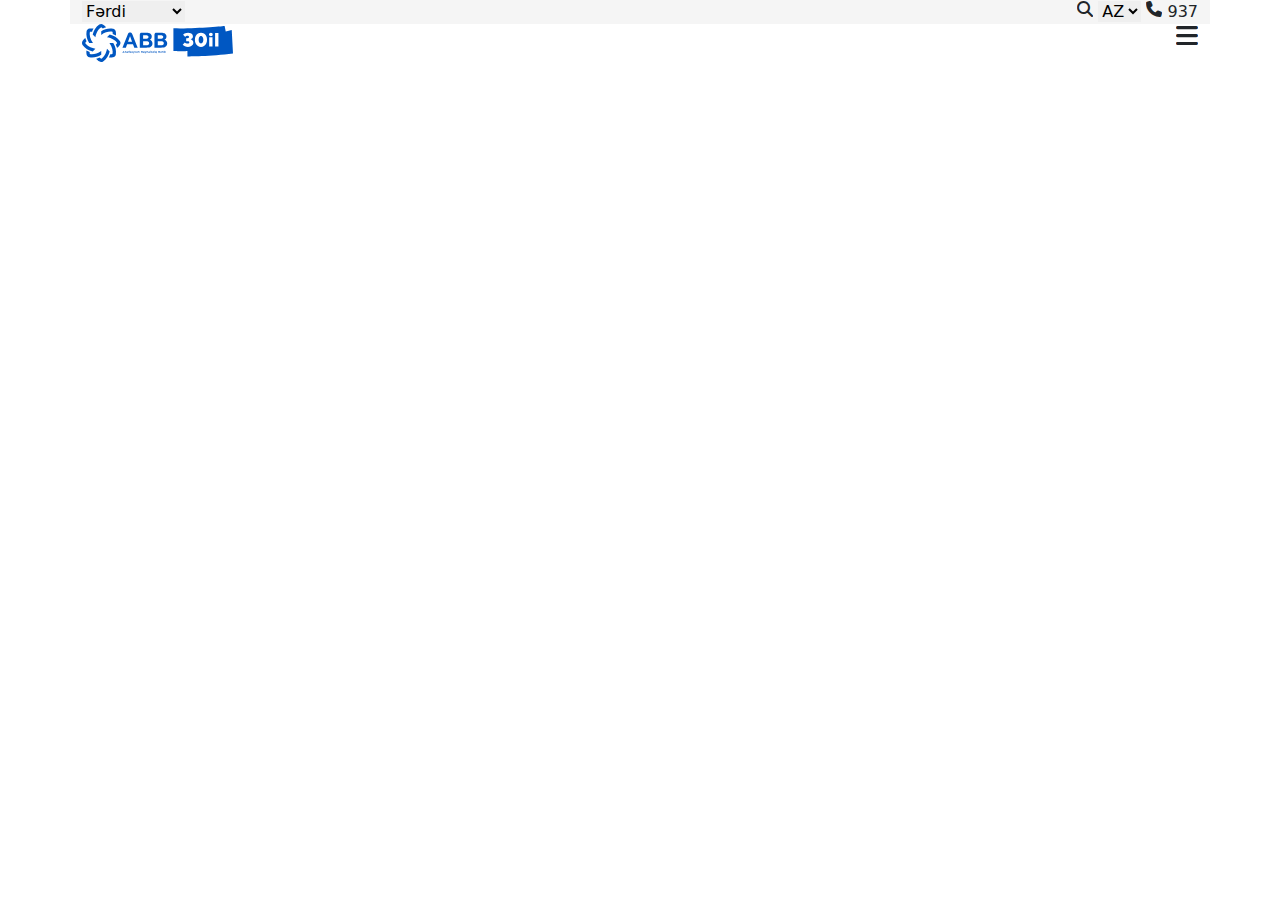
<file: Abb-Header/index.html>
<!DOCTYPE html>
<html lang="en">
<head>
    <meta charset="UTF-8">
    <meta http-equiv="X-UA-Compatible" content="IE=edge">
    <meta name="viewport" content="width=device-width, initial-scale=1.0">
    <link rel="stylesheet" href="https://cdnjs.cloudflare.com/ajax/libs/font-awesome/6.1.1/css/all.min.css">
    <link rel="stylesheet" href="./assets/styles/bootstrap.css">
    <link rel="stylesheet" href="./assets/styles/style.css">
    <title>Document</title>
</head>
<body>
    <header>
<div class="container">
    <div class="row">
        <div class="top d-flex justify-content-between">
 <div class="left">
   <select name="" id="option" style="border:none; outline: none;">
    <option value=""  >Fərdi</option>
    <option value=""  >Korporativ</option>
    <option value=""  >Kob</option>

    </select>
 </div>
<div class="right">  
<i id="search" class="fas fa-search" >   </i>

<select name="" id="option" style="border:none; outline: none;">
    <option value=""  >AZ</option>
    <option value=""  >EN</option>
    <option value=""  >RU</option>
   

</select>
<i class="fa-solid fa-phone"></i>
<span>937</span>
</div>
        </div>
        <div class="bottom d-flex justify-content-between">
            <input id="input" class="d-none col-12 input" type="text" placeholder="Size nece komek ede bilerik?">
          <div class="left">
            <svg width="154" height="38" viewBox="0 0 154 38" fill="none" xmlns="http://www.w3.org/2000/svg">
                <g clip-path="url(#clip0_3640_1483)">
                <path d="M64.1749 21.2137H61.119V17.23H64.0851C65.0738 17.23 65.8827 17.407 66.422 17.6726C66.8714 18.0267 67.141 18.4694 67.141 19.1776C67.141 20.594 66.1523 21.2137 64.1749 21.2137V21.2137ZM61.119 11.2987H63.366C64.4446 11.2987 65.2535 11.3872 65.7928 11.6528C66.2422 11.8299 66.5118 12.2725 66.5118 12.9807C66.5118 13.2463 66.422 13.6004 66.2422 13.866C66.0624 14.2201 65.7928 14.4857 65.4333 14.5742C64.9839 14.7512 64.4446 14.7512 63.7255 14.7512H61.119V11.2987ZM67.7702 15.8136C69.1184 15.1053 69.7476 13.9545 69.7476 12.5381C69.7476 12.0954 69.6577 11.7413 69.5678 11.2987C69.388 10.9446 69.2083 10.502 68.9386 10.2364C68.5791 9.88229 68.3095 9.61671 67.9499 9.35113C67.5005 9.17408 67.0511 8.99702 66.5118 8.9085C65.9726 8.81997 65.3434 8.73145 64.6243 8.73145H59.7708C59.0517 8.73145 58.6023 8.9085 58.2428 9.17408C57.9732 9.52818 57.7934 10.0593 57.7934 10.679V23.7809H64.3547C65.0737 23.7809 65.7928 23.6924 66.422 23.6039C66.9613 23.5154 67.5904 23.4268 68.0398 23.2498C68.7589 22.8957 69.388 22.3645 69.8374 21.7448C70.2869 21.0366 70.4666 20.2399 70.4666 19.4431C70.4666 17.6726 69.5678 16.4332 67.7702 15.8136V15.8136Z" fill="#0057C2"/>
                <path d="M47.9965 12.2728H48.0864L50.0637 17.7614H46.0191L47.9965 12.2728ZM45.1203 20.2402H50.9625L52.3108 23.6927H55.7262L54.7375 21.391C54.7375 21.214 54.6477 21.1254 54.5578 20.9484L50.4233 10.4137C50.2435 10.0596 50.0637 9.70553 49.884 9.43995C49.7042 9.17437 49.4346 8.99732 49.1649 8.82027C48.8953 8.64321 48.4459 8.55469 48.0864 8.55469C47.6369 8.55469 47.2774 8.64321 46.9179 8.82027C46.6483 8.99732 46.3786 9.17437 46.1989 9.43995C46.0191 9.70553 45.8393 10.0596 45.7494 10.4137L41.525 20.9484C41.4352 21.1254 41.4352 21.214 41.3453 21.391L40.4465 23.6927H43.862L45.1203 20.2402Z" fill="#0057C2"/>
                <path d="M78.9155 21.2137H75.7696V17.23H78.8256C79.8143 17.23 80.6232 17.407 81.0726 17.6726C81.6119 18.0267 81.7916 18.4694 81.7916 19.1776C81.7916 20.594 80.8928 21.2137 78.9155 21.2137ZM75.7696 11.2987H78.1065C79.1851 11.2987 79.994 11.3872 80.5333 11.6528C80.9827 11.8299 81.2524 12.2725 81.2524 12.9807C81.2524 13.2463 81.1625 13.6004 80.9827 13.866C80.803 14.2201 80.5333 14.4857 80.1738 14.5742C79.7244 14.7512 79.1851 14.7512 78.4661 14.7512H75.7696V11.2987ZM82.4208 15.8136C83.769 15.1053 84.4881 13.9545 84.4881 12.5381C84.4881 12.0954 84.3982 11.7413 84.2184 11.2987C84.1286 10.9446 83.8589 10.502 83.5893 10.2364C83.3196 9.88229 83.05 9.61671 82.6006 9.35113C82.2411 9.17408 81.7018 8.99702 81.1625 8.9085C80.6232 8.81997 79.994 8.73145 79.275 8.73145H74.4214C73.7922 8.73145 73.253 8.9085 72.9833 9.17408C72.6238 9.52818 72.444 10.0593 72.444 10.679V23.7809H79.0053C79.8143 23.7809 80.5333 23.6924 81.0726 23.6039C81.7018 23.5154 82.2411 23.4268 82.6905 23.2498C83.4994 22.8957 84.0387 22.3645 84.4881 21.7448C84.9375 21.0366 85.2071 20.2399 85.2071 19.4431C85.2071 17.6726 84.3083 16.4332 82.4208 15.8136V15.8136Z" fill="#0057C2"/>
                <path d="M7.1905 18.9996C4.94347 15.5471 3.8649 11.4749 4.58395 7.31412C4.85359 5.8977 6.02204 4.83538 7.46014 4.5698C8.71847 4.39275 9.70716 4.30422 11.5048 4.48127C10.8756 5.54359 10.4262 6.60591 10.0667 7.66823C9.16788 7.5797 8.17919 7.75675 7.90954 7.84528C7.19049 10.5896 8.08931 15.193 10.9655 18.9996H7.1905Z" fill="#0057C2"/>
                <path d="M10.6957 10.5904C11.5945 6.69525 13.7517 2.97714 17.257 0.586924C18.4255 -0.209813 20.0434 -0.209813 21.2118 0.675451C22.2904 1.38366 23.0094 2.00335 24.1779 3.33124C22.9195 3.68535 21.9309 4.12798 20.8523 4.57061C20.2231 3.95093 19.5041 3.41977 19.2344 3.24272C16.7178 4.65914 14.1112 8.5543 13.3922 13.3347L10.6957 10.5904Z" fill="#0057C2"/>
                <path d="M19.2345 7.13751C22.65 5.01288 26.7845 3.86204 31.0089 4.65877C32.447 4.92435 33.5256 5.98667 33.7952 7.40309C33.975 8.73099 34.0649 9.61625 33.975 11.3868C32.8964 10.7671 31.7279 10.413 30.7393 9.97036C30.7393 9.0851 30.5595 8.19983 30.4696 7.84573C27.7732 7.13751 23.0994 8.11131 19.2345 10.9442V7.13751Z" fill="#0057C2"/>
                <path d="M27.6833 10.5898C31.7279 11.5636 35.4131 13.5997 37.8399 17.0523C38.7387 18.2916 38.6488 19.7966 37.8399 20.9474C37.0309 22.0098 36.4916 22.718 35.0535 23.8688C34.7839 22.718 34.2446 21.6556 33.7952 20.6819C34.5143 20.0622 34.9637 19.2654 35.1434 18.9999C33.7053 16.6096 29.7506 13.9538 24.9869 13.3342L27.6833 10.5898Z" fill="#0057C2"/>
                <path d="M31.2786 19C33.4358 22.4525 34.5143 26.5247 33.7953 30.6855C33.5256 32.1019 32.3572 33.1642 30.9191 33.3413C29.6608 33.6069 28.6721 33.6954 26.8745 33.5183C27.5036 32.456 27.953 31.3937 28.3125 30.3314C29.2114 30.3314 30.2 30.1543 30.4697 30.0658C31.1887 27.41 30.2899 22.8066 27.4137 19H31.2786Z" fill="#0057C2"/>
                <path d="M27.6834 27.4103C26.7846 31.3055 24.6274 35.0236 21.1221 37.4138C19.9536 38.2106 18.3358 38.2106 17.1673 37.3253C16.0887 36.6171 15.3697 35.9974 14.2012 34.6695C15.4596 34.3154 16.4483 33.8728 17.5268 33.4301C18.156 34.0498 18.9649 34.581 19.2346 34.6695C21.6614 33.3416 24.2679 29.3579 24.9869 24.666L27.6834 27.4103Z" fill="#0057C2"/>
                <path d="M19.2346 30.8635C15.7292 32.9882 11.5947 34.139 7.37029 33.3423C5.93219 33.0767 4.85362 31.9258 4.58398 30.5979C4.40422 29.2701 4.31434 28.3848 4.40422 26.6143C5.57267 27.2339 6.65124 27.5881 7.63993 28.0307C7.63993 28.9159 7.81969 29.8012 7.90958 30.0668C10.606 30.8635 15.2798 29.8897 19.2346 27.0569V30.8635Z" fill="#0057C2"/>
                <path d="M10.6958 27.4114C6.65119 26.4376 2.96607 24.4015 0.539286 20.949C-0.179762 19.7096 -0.179762 18.1162 0.539286 16.9653C1.34821 15.9915 1.8875 15.2833 3.3256 14.0439C3.59524 15.2833 4.13452 16.3456 4.58393 17.3194C3.86488 17.9391 3.41548 18.7358 3.23572 19.0014C4.67381 21.3916 8.62857 24.0474 13.3923 24.6671L10.6958 27.4114Z" fill="#0057C2"/>
                <path d="M41.1655 28.0298H41.8846L41.525 27.233L41.1655 28.0298ZM40.4465 28.8265L41.3453 26.8789H41.7048L42.6036 28.8265H42.2441L42.0643 28.3839H41.0756L40.8959 28.8265H40.4465Z" fill="#0057C2"/>
                <path d="M42.8732 28.8272V28.6502L43.772 27.6764H42.8732V27.3223H44.2214V27.5878L43.3226 28.5616H44.2214V28.8272H42.8732Z" fill="#0057C2"/>
                <path d="M45.5697 28.2075H44.7608C44.7608 28.2961 44.8506 28.3846 44.9405 28.4731C44.9405 28.5616 45.0304 28.6502 45.2102 28.6502C45.3001 28.6502 45.3899 28.5616 45.4798 28.4731C45.4798 28.4731 45.5697 28.2961 45.5697 28.2075ZM45.1203 27.3223C45.3899 27.3223 45.5697 27.4108 45.6596 27.4993C45.8393 27.6764 45.9292 27.8534 45.9292 28.119C45.9292 28.2961 45.8393 28.5616 45.7495 28.6502C45.5697 28.8272 45.3899 28.9157 45.2102 28.9157C44.9405 28.9157 44.7608 28.8272 44.581 28.6502C44.4911 28.4731 44.4012 28.2961 44.4012 28.119C44.4012 28.06 44.4012 28.0305 44.4012 28.0305H45.5697C45.5697 27.8534 45.4798 27.7649 45.3899 27.6764C45.3001 27.6764 45.2102 27.5878 45.1203 27.5878C44.9405 27.5878 44.8506 27.6764 44.6709 27.7649L44.4911 27.5878C44.6709 27.4108 44.8506 27.3223 45.1203 27.3223V27.3223Z" fill="#0057C2"/>
                <path d="M46.2887 28.8272V27.3223H46.6482V27.6764C46.7381 27.4108 46.9179 27.3223 47.1875 27.3223V27.6764C47.0077 27.6764 46.828 27.7649 46.7381 27.8534C46.6482 27.942 46.6482 28.119 46.6482 28.2961V28.8272H46.2887Z" fill="#0057C2"/>
                <path d="M47.9066 28.473C47.9964 28.5615 48.1762 28.5615 48.2661 28.5615C48.356 28.5615 48.5357 28.5615 48.5357 28.473C48.6256 28.3845 48.7155 28.296 48.7155 28.1189C48.7155 27.9419 48.6256 27.8533 48.5357 27.7648C48.4458 27.6763 48.356 27.5878 48.2661 27.5878C48.1762 27.5878 47.9964 27.6763 47.9066 27.7648C47.8167 27.8533 47.8167 27.9419 47.8167 28.1189C47.8167 28.296 47.8167 28.3845 47.9066 28.473ZM48.356 28.9156C48.1762 28.9156 47.9964 28.8271 47.8167 28.6501V28.8271H47.4572V26.791H47.8167V27.5878C47.9964 27.4107 48.1762 27.3222 48.356 27.3222C48.5357 27.3222 48.7155 27.4107 48.8054 27.4992C48.9851 27.6763 49.075 27.8533 49.075 28.1189C49.075 28.3845 48.9851 28.5615 48.8054 28.6501C48.7155 28.8271 48.5357 28.9156 48.356 28.9156V28.9156Z" fill="#0057C2"/>
                <path d="M49.9738 28.6502C50.0637 28.6502 50.1535 28.6502 50.2434 28.5616C50.3333 28.4731 50.3333 28.3846 50.3333 28.2961V28.2075C50.2434 28.2075 50.1535 28.119 50.0636 28.119C49.8839 28.119 49.794 28.2075 49.794 28.2075C49.7341 28.2665 49.7041 28.3256 49.7041 28.3846C49.7041 28.4731 49.7041 28.5616 49.7041 28.5616C49.794 28.6502 49.8839 28.6502 49.9738 28.6502V28.6502ZM49.8839 28.9157C49.7041 28.9157 49.6142 28.8272 49.4345 28.7387C49.3446 28.6502 49.3446 28.5616 49.3446 28.4731V28.3846C49.3446 28.2961 49.3446 28.119 49.5244 28.0305C49.6142 27.942 49.794 27.942 49.9738 27.942C50.0637 27.942 50.2434 27.942 50.3333 28.0305V27.942C50.3333 27.7649 50.2434 27.6764 49.9738 27.6764C49.8839 27.6764 49.7041 27.6764 49.5244 27.7649L49.4345 27.4993C49.6142 27.4108 49.8839 27.3223 50.0636 27.3223C50.2434 27.3223 50.4232 27.4108 50.5131 27.4993C50.6928 27.5878 50.6928 27.7649 50.6928 27.942V28.8272H50.3333V28.6502C50.2434 28.8272 50.0636 28.9157 49.8839 28.9157V28.9157Z" fill="#0057C2"/>
                <path d="M51.7715 28.4731L52.131 27.3223H52.4905L51.8613 28.9157C51.8613 29.0928 51.7715 29.1813 51.6816 29.2698C51.5917 29.2698 51.5018 29.3584 51.4119 29.3584C51.2322 29.3584 51.1423 29.2698 51.0524 29.2698L51.1423 29.0043C51.2322 29.0043 51.3221 29.0043 51.3221 29.0043C51.382 29.0043 51.4419 29.0043 51.5018 29.0043C51.5018 29.0043 51.5018 28.9157 51.5917 28.8272L50.9625 27.3223H51.3221L51.7715 28.4731Z" fill="#0057C2"/>
                <path d="M53.3893 28.9157C53.2095 28.9157 53.0298 28.8272 52.85 28.6502C52.6702 28.5616 52.6702 28.2961 52.6702 28.119C52.6702 27.8534 52.6702 27.6764 52.85 27.5878C53.0298 27.4108 53.2095 27.3223 53.3893 27.3223C53.6589 27.3223 53.8387 27.4108 54.0184 27.5878L53.8387 27.8534C53.6589 27.6764 53.569 27.5878 53.3893 27.5878C53.2994 27.5878 53.2095 27.6764 53.1196 27.7649C53.0297 27.8534 52.9399 27.942 52.9399 28.119C52.9399 28.2075 53.0297 28.3846 53.1196 28.4731C53.2095 28.5616 53.2994 28.5616 53.4792 28.5616C53.569 28.5616 53.7488 28.5616 53.8387 28.3846L54.0184 28.6502C53.9286 28.7387 53.8387 28.7387 53.7488 28.8272C53.6589 28.9157 53.569 28.9157 53.3893 28.9157V28.9157Z" fill="#0057C2"/>
                <path d="M54.9173 28.6502C55.0071 28.6502 55.097 28.6502 55.1869 28.5616C55.2768 28.4731 55.3667 28.3846 55.3667 28.2961V28.2075C55.1869 28.2075 55.097 28.119 55.0071 28.119C54.8274 28.119 54.7375 28.2075 54.7375 28.2075C54.6776 28.2665 54.6476 28.3256 54.6476 28.3846C54.6476 28.4731 54.6476 28.5616 54.7375 28.5616C54.7375 28.6502 54.8274 28.6502 54.9173 28.6502V28.6502ZM54.8274 28.9157C54.6476 28.9157 54.5577 28.8272 54.4678 28.7387C54.2881 28.6502 54.2881 28.5616 54.2881 28.4731V28.3846C54.2881 28.2961 54.2881 28.119 54.4678 28.0305C54.5577 27.942 54.7375 27.942 54.9173 27.942C55.0071 27.942 55.1869 27.942 55.2768 28.0305V27.942C55.2768 27.7649 55.1869 27.6764 54.9173 27.6764C54.8274 27.6764 54.6476 27.6764 54.4678 27.7649L54.378 27.4993C54.5577 27.4108 54.8274 27.3223 55.0071 27.3223C55.1869 27.3223 55.3667 27.4108 55.4565 27.4993C55.6363 27.5878 55.6363 27.7649 55.6363 27.942V28.8272H55.2768V28.6502C55.1869 28.8272 55.0071 28.9157 54.8274 28.9157V28.9157Z" fill="#0057C2"/>
                <path d="M56.0857 28.8272V27.3223H56.4452V27.5878C56.5351 27.4108 56.7149 27.3223 56.8946 27.3223C57.0744 27.3223 57.2541 27.4108 57.344 27.4993C57.4339 27.5878 57.4339 27.7649 57.4339 27.942V28.8272H57.0744V28.0305C57.0744 27.8534 57.0744 27.7649 56.9845 27.7649C56.9845 27.6764 56.8946 27.6764 56.8047 27.6764C56.7149 27.6764 56.625 27.6764 56.5351 27.7649C56.4452 27.7649 56.4452 27.8534 56.4452 28.0305V28.8272H56.0857Z" fill="#0057C2"/>
                <path d="M60.4899 28.2953C60.4899 28.1183 60.3102 28.0298 60.0405 28.0298H59.5012V28.5609H60.1304C60.2203 28.5609 60.3102 28.5609 60.4001 28.4724C60.4899 28.4724 60.4899 28.3839 60.4899 28.2953V28.2953ZM60.4001 27.4101C60.4001 27.3215 60.3102 27.3215 60.3102 27.233C60.2203 27.233 60.1304 27.1445 60.0405 27.1445H59.5012V27.6756H59.9507C60.1304 27.6756 60.2203 27.6756 60.3102 27.6756C60.3102 27.5871 60.4001 27.4986 60.4001 27.4101V27.4101ZM59.1417 28.8265V26.8789H60.0405C60.3102 26.8789 60.4899 26.8789 60.5798 27.056C60.6697 27.1445 60.7596 27.233 60.7596 27.4101C60.7596 27.5871 60.6697 27.7642 60.4001 27.8527C60.5798 27.8527 60.6697 27.9412 60.7596 28.0298C60.7596 28.1183 60.8495 28.2068 60.8495 28.2953C60.8495 28.4724 60.7596 28.6494 60.6697 28.738C60.4899 28.8265 60.3102 28.8265 60.1304 28.8265H59.1417Z" fill="#0057C2"/>
                <path d="M61.4785 28.0305H62.2875C62.1976 27.8534 62.1976 27.7649 62.1077 27.6764C62.1077 27.6764 62.0178 27.5878 61.8381 27.5878C61.7482 27.5878 61.6583 27.6764 61.5684 27.6764C61.5684 27.7649 61.4785 27.8534 61.4785 28.0305V28.0305ZM61.9279 28.9157C61.6583 28.9157 61.4785 28.8272 61.2988 28.6502C61.2089 28.5616 61.119 28.3846 61.119 28.119C61.119 27.8534 61.2089 27.6764 61.2988 27.5878C61.4785 27.4108 61.6583 27.3223 61.8381 27.3223C62.1077 27.3223 62.2875 27.4108 62.3774 27.5878C62.5571 27.6764 62.647 27.942 62.647 28.119L62.5571 28.2075H61.4785C61.4785 28.3846 61.5684 28.4731 61.6583 28.5616C61.6583 28.5616 61.8381 28.6502 61.9279 28.6502C62.0178 28.6502 62.1976 28.5616 62.2875 28.4731L62.5571 28.6502C62.3773 28.8272 62.1976 28.9157 61.9279 28.9157V28.9157Z" fill="#0057C2"/>
                <path d="M63.5459 28.4731L63.9054 27.3223H64.3548L63.7256 28.9157C63.6357 29.0928 63.5459 29.1813 63.456 29.2698C63.456 29.2698 63.3661 29.3584 63.1863 29.3584C63.0965 29.3584 62.9167 29.2698 62.8268 29.2698L62.9167 29.0043C63.0066 29.0043 63.0965 29.0043 63.1863 29.0043H63.2762C63.2762 29.0043 63.3661 28.9157 63.3661 28.8272L62.7369 27.3223H63.0965L63.5459 28.4731Z" fill="#0057C2"/>
                <path d="M64.6243 28.8272V27.3223H64.9839V27.5878C65.0737 27.4108 65.2535 27.3223 65.4333 27.3223C65.613 27.3223 65.7928 27.4108 65.8827 27.4993C65.9725 27.5878 65.9725 27.7649 65.9725 27.942V28.8272H65.613V28.0305C65.613 27.8534 65.613 27.7649 65.5231 27.7649C65.5231 27.6764 65.4333 27.6764 65.3434 27.6764C65.2535 27.6764 65.1636 27.6764 65.0737 27.7649C64.9839 27.7649 64.9839 27.8534 64.9839 28.0305V28.8272H64.6243Z" fill="#0057C2"/>
                <path d="M67.5005 28.2075H66.6916C66.6916 28.2961 66.6916 28.3846 66.7815 28.4731C66.8714 28.5616 66.9613 28.6502 67.0511 28.6502C67.141 28.6502 67.2309 28.5616 67.3208 28.4731C67.4107 28.4731 67.4107 28.2961 67.5005 28.2075V28.2075ZM67.0511 27.3223C67.2309 27.3223 67.4107 27.4108 67.5904 27.4993C67.7702 27.6764 67.8601 27.8534 67.8601 28.119C67.8601 28.2961 67.7702 28.5616 67.5904 28.6502C67.5005 28.8272 67.3208 28.9157 67.0511 28.9157C66.8714 28.9157 66.6916 28.8272 66.5119 28.6502C66.422 28.4731 66.3321 28.2961 66.3321 28.119C66.3321 28.06 66.3321 28.0305 66.3321 28.0305H67.5005C67.4107 27.8534 67.4107 27.7649 67.3208 27.6764C67.2309 27.6764 67.141 27.5878 67.0511 27.5878C66.8714 27.5878 66.6916 27.6764 66.6017 27.7649L66.422 27.5878C66.6017 27.4108 66.7815 27.3223 67.0511 27.3223V27.3223Z" fill="#0057C2"/>
                <path d="M68.2197 26.791H68.5792V28.8271H68.2197V26.791Z" fill="#0057C2"/>
                <path d="M69.2982 27.3223L69.6577 27.8534L70.0172 27.3223H70.3767L69.8374 28.119L70.3767 28.8272H70.0172L69.6577 28.2961L69.2083 28.8272H68.8488L69.388 28.119L68.8488 27.3223H69.2982Z" fill="#0057C2"/>
                <path d="M71.1857 28.6502C71.2756 28.6502 71.3654 28.6502 71.4553 28.5616C71.5452 28.4731 71.6351 28.3846 71.6351 28.2961V28.2075C71.4553 28.2075 71.3655 28.119 71.2756 28.119C71.0958 28.119 71.0059 28.2075 71.0059 28.2075C70.946 28.2665 70.916 28.3256 70.916 28.3846C70.916 28.4731 70.916 28.5616 71.0059 28.5616C71.0059 28.6502 71.0958 28.6502 71.1857 28.6502V28.6502ZM71.0958 28.9157C70.916 28.9157 70.8262 28.8272 70.7363 28.7387C70.5565 28.6502 70.5565 28.5616 70.5565 28.4731V28.3846C70.5565 28.2961 70.5565 28.119 70.7363 28.0305C70.8262 27.942 71.0059 27.942 71.1857 27.942C71.3655 27.942 71.4553 27.942 71.6351 28.0305V27.942C71.6351 27.7649 71.4553 27.6764 71.1857 27.6764C71.0958 27.6764 70.916 27.6764 70.7363 27.7649L70.6464 27.4993C70.916 27.4108 71.0958 27.3223 71.2756 27.3223C71.4553 27.3223 71.6351 27.4108 71.725 27.4993C71.9047 27.5878 71.9047 27.7649 71.9047 27.942V28.8272H71.5452V28.6502C71.4553 28.8272 71.2756 28.9157 71.0958 28.9157Z" fill="#0057C2"/>
                <path d="M72.3542 26.791H72.7137V28.8271H72.3542V26.791Z" fill="#0057C2"/>
                <path d="M73.8821 28.5616C74.0619 28.5616 74.1517 28.5616 74.2416 28.4731C74.3315 28.3846 74.3315 28.2961 74.3315 28.119C74.3315 27.942 74.3315 27.8534 74.2416 27.7649C74.1517 27.6764 74.0619 27.5878 73.8821 27.5878C73.7922 27.5878 73.7023 27.6764 73.6125 27.7649C73.5226 27.8534 73.4327 27.942 73.4327 28.119C73.4327 28.2961 73.5226 28.3846 73.6125 28.4731C73.7023 28.5616 73.7922 28.5616 73.8821 28.5616ZM74.3315 29.3584V28.6502C74.2416 28.8272 74.0619 28.9157 73.7922 28.9157C73.6125 28.9157 73.4327 28.8272 73.3428 28.6502C73.1631 28.5616 73.0732 28.3846 73.0732 28.119C73.0732 27.8534 73.1631 27.6764 73.3428 27.4993C73.4327 27.4108 73.6125 27.3223 73.7922 27.3223C74.0619 27.3223 74.2416 27.4108 74.3315 27.5878V27.3223H74.691V29.3584H74.3315Z" fill="#0057C2"/>
                <path d="M77.6571 28.2953C77.6571 28.1183 77.5672 28.0298 77.2976 28.0298H76.6684V28.5609H77.2976C77.3875 28.5609 77.4774 28.5609 77.5672 28.4724C77.6571 28.4724 77.6571 28.3839 77.6571 28.2953V28.2953ZM77.5672 27.4101C77.5672 27.3511 77.5373 27.292 77.4774 27.233C77.3875 27.233 77.2976 27.1445 77.2077 27.1445H76.6684V27.6756H77.2077C77.2976 27.6756 77.3875 27.6756 77.4774 27.6756C77.5672 27.5871 77.5672 27.4986 77.5672 27.4101V27.4101ZM76.3089 28.8265V26.8789H77.2077C77.4774 26.8789 77.6571 26.8789 77.747 27.056C77.8369 27.1445 77.9268 27.233 77.9268 27.4101C77.9268 27.5871 77.8369 27.7642 77.6571 27.8527C77.747 27.8527 77.8369 27.9412 77.9268 28.0298C78.0166 28.1183 78.0166 28.2068 78.0166 28.2953C78.0166 28.4724 77.9268 28.6494 77.8369 28.738C77.6571 28.8265 77.4774 28.8265 77.2976 28.8265H76.3089Z" fill="#0057C2"/>
                <path d="M78.9155 28.6502C79.0952 28.6502 79.1851 28.6502 79.1851 28.5616C79.275 28.4731 79.3649 28.3846 79.3649 28.2961V28.2075C79.275 28.2075 79.0952 28.119 79.0054 28.119C78.9155 28.119 78.8256 28.2075 78.7357 28.2075C78.6758 28.2665 78.6458 28.3256 78.6458 28.3846C78.6458 28.4731 78.6458 28.5616 78.7357 28.5616C78.7357 28.6502 78.8256 28.6502 78.9155 28.6502V28.6502ZM78.8256 28.9157C78.6458 28.9157 78.556 28.8272 78.4661 28.7387C78.3762 28.6502 78.2863 28.5616 78.2863 28.4731V28.3846C78.2863 28.2961 78.3762 28.119 78.4661 28.0305C78.556 27.942 78.7357 27.942 78.9155 27.942C79.0952 27.942 79.1851 27.942 79.3649 28.0305V27.942C79.3649 27.7649 79.1851 27.6764 78.9155 27.6764C78.8256 27.6764 78.6458 27.6764 78.556 27.7649L78.4661 27.4993C78.6458 27.4108 78.8256 27.3223 79.0054 27.3223C79.275 27.3223 79.3649 27.4108 79.5446 27.4993C79.6345 27.5878 79.6345 27.7649 79.6345 27.942V28.8272H79.3649V28.6502C79.1851 28.8272 79.0054 28.9157 78.8256 28.9157V28.9157Z" fill="#0057C2"/>
                <path d="M80.084 28.8272V27.3223H80.4435V27.5878C80.6233 27.4108 80.7132 27.3223 80.8929 27.3223C81.0727 27.3223 81.2524 27.4108 81.3423 27.4993C81.4322 27.5878 81.5221 27.7649 81.5221 27.942V28.8272H81.1626V28.0305C81.1626 27.8534 81.0727 27.7649 81.0727 27.7649C80.9828 27.6764 80.8929 27.6764 80.803 27.6764C80.7132 27.6764 80.6233 27.6764 80.5334 27.7649C80.4435 27.7649 80.4435 27.8534 80.4435 28.0305V28.8272H80.084Z" fill="#0057C2"/>
                <path d="M81.8816 28.8271V26.791H82.2411V28.0304L82.8703 27.3222H83.3197L82.6905 27.9419L83.3197 28.8271H82.9602L82.5108 28.2074L82.2411 28.473V28.8271H81.8816Z" fill="#0057C2"/>
                <path d="M83.5893 27.3223H83.9488V28.8272H83.5893V27.3223Z" fill="#0057C2"/>
                <path d="M116.935 13.6888C116.755 14.22 116.665 14.9282 116.665 15.8135C116.665 16.6102 116.755 17.3184 116.935 17.8496C117.205 18.3807 117.474 18.8234 117.834 19.089C118.193 19.3545 118.553 19.5316 119.002 19.5316C119.362 19.5316 119.721 19.3545 120.081 19.089C120.44 18.8234 120.8 18.3807 120.98 17.8496C121.249 17.3184 121.339 16.6102 121.339 15.8135C121.339 14.9282 121.249 14.22 120.98 13.6888C120.8 13.1577 120.44 12.715 120.081 12.4495C119.721 12.1839 119.362 12.0068 119.002 12.0068C118.553 12.0068 118.193 12.1839 117.834 12.4495C117.474 12.715 117.205 13.1577 116.935 13.6888Z" fill="#0057C2"/>
                <path d="M108.666 9.17455C109.385 9.52865 109.924 9.97128 110.374 10.591C110.733 11.2107 110.913 11.8303 110.913 12.45C110.913 13.2468 110.733 13.7779 110.284 14.3091C109.835 14.7517 109.295 15.1058 108.666 15.3714C109.385 15.637 110.014 16.0796 110.554 16.6108C111.093 17.2305 111.363 17.9387 111.363 18.7354C111.363 19.5321 111.093 20.2403 110.733 20.86C110.284 21.4797 109.655 22.0109 108.846 22.365C108.037 22.7191 107.048 22.8961 105.97 22.8961C104.891 22.8961 103.902 22.7191 102.914 22.2765C102.015 21.8338 101.206 21.3027 100.667 20.683L102.824 18.4698C103.183 18.8239 103.543 19.0895 103.992 19.2666C104.532 19.5321 104.981 19.6207 105.52 19.6207C105.97 19.6207 106.239 19.5321 106.509 19.4436C106.779 19.3551 106.958 19.178 107.138 19.001C107.228 18.8239 107.318 18.6469 107.318 18.3813C107.318 18.1157 107.228 17.9387 107.138 17.7616C106.958 17.5846 106.779 17.4075 106.509 17.319C106.239 17.1419 105.97 17.1419 105.52 17.1419H104.172V14.132H105.52C105.88 14.132 106.149 14.0435 106.329 13.955C106.599 13.8664 106.779 13.7779 106.868 13.6009C106.958 13.4238 107.048 13.2468 107.048 12.9812C107.048 12.7156 106.958 12.5386 106.868 12.3615C106.779 12.1844 106.599 12.0959 106.329 11.9189C106.149 11.8303 105.88 11.8303 105.52 11.8303C105.161 11.8303 104.711 11.9189 104.262 12.0959C103.902 12.3615 103.543 12.5385 103.273 12.8927L101.116 10.6795C101.655 10.0598 102.374 9.61718 103.273 9.26307C104.082 8.82044 104.981 8.64339 106.06 8.64339C107.048 8.64339 107.857 8.82044 108.666 9.17455ZM121.968 9.52865C122.957 10.1483 123.676 10.9451 124.215 12.0074C124.755 13.1582 125.024 14.3976 125.024 15.814C125.024 17.1419 124.755 18.3813 124.215 19.5321C123.676 20.5945 122.957 21.3912 121.968 22.0109C121.07 22.6306 120.081 22.8961 119.002 22.8961C117.924 22.8961 116.845 22.6306 115.946 22.0109C115.048 21.3912 114.329 20.5945 113.699 19.5321C113.16 18.3813 112.89 17.1419 112.89 15.814C112.89 14.3976 113.16 13.1582 113.699 12.0074C114.329 10.9451 115.048 10.1483 115.946 9.52865C116.845 8.90897 117.924 8.64339 119.002 8.64339C120.081 8.64339 121.07 8.90897 121.968 9.52865ZM130.238 9.3516C130.597 9.7057 130.687 10.0598 130.687 10.591C130.687 11.0336 130.597 11.4762 130.238 11.8303C129.878 12.0959 129.429 12.273 128.889 12.273C128.35 12.273 127.901 12.0959 127.541 11.8303C127.182 11.4762 127.002 11.0336 127.002 10.591C127.002 10.0598 127.182 9.7057 127.541 9.3516C127.901 8.99749 128.35 8.82044 128.889 8.82044C129.429 8.82044 129.878 8.99749 130.238 9.3516ZM130.507 22.542H127.182V13.2468H130.507V22.542ZM136.439 22.542H133.114V8.99749H136.439V22.542ZM142.641 2.00391C142.641 2.00391 111.452 5.0138 91.4089 4.30559V26.9684C91.4089 26.9684 102.554 27.411 105.43 26.9684V32.457C105.43 32.457 128.799 32.457 151 29.5356L149.742 5.89907L143.72 7.49255L142.641 2.00391Z" fill="#0057C2"/>
                </g>
                <defs>
                <clipPath id="clip0_3640_1483">
                <rect width="154" height="38" fill="white"/>
                </clipPath>
                </defs>
                </svg>
          </div>
          <div class="right">
            <i   id="Icon"  class="fa-solid fa-bars side-bar"></i>

          </div>
        </div>
    </div>
</div>
   
  
</header>
<div class="side" id="SideBar">
        <div class="row ">
            <div class="top text-center d-flex align-items-center"> 
               <a href="">Tender Elanlari</a>
               <a href="">Tender Elanlari</a>
               <a href="">Tender Elanlari</a>
               <a href="">Tender Elanlari</a>
               <a href="">Tender Elanlari</a>
               <a href="">Tender Elanlari</a>
               <a href="">Tender Elanlari</a>
               <a href="">Tender Elanlari</a>   
            </div>
            <div class="bottom d-flex flex-column text-start">
                <a href="">SIDEBAR-MENYU</a>
                <a href="">SIDEBAR-MENYU</a>
                <a href="">SIDEBAR-MENYU</a>
                <a href="">SIDEBAR-MENYU</a>
                <a href="">SIDEBAR-MENYU</a>
                <a href="">SIDEBAR-MENYU</a>
                <a href="">SIDEBAR-MENYU</a>
                <a href="">SIDEBAR-MENYU</a>
                <a href="">SIDEBAR-MENYU</a>
                <a href="">SIDEBAR-MENYU</a>
            </div>
        </div>
    
</div>
    



    <script src="./assets/js/main.js"></script>
</body>
</html>
</file>
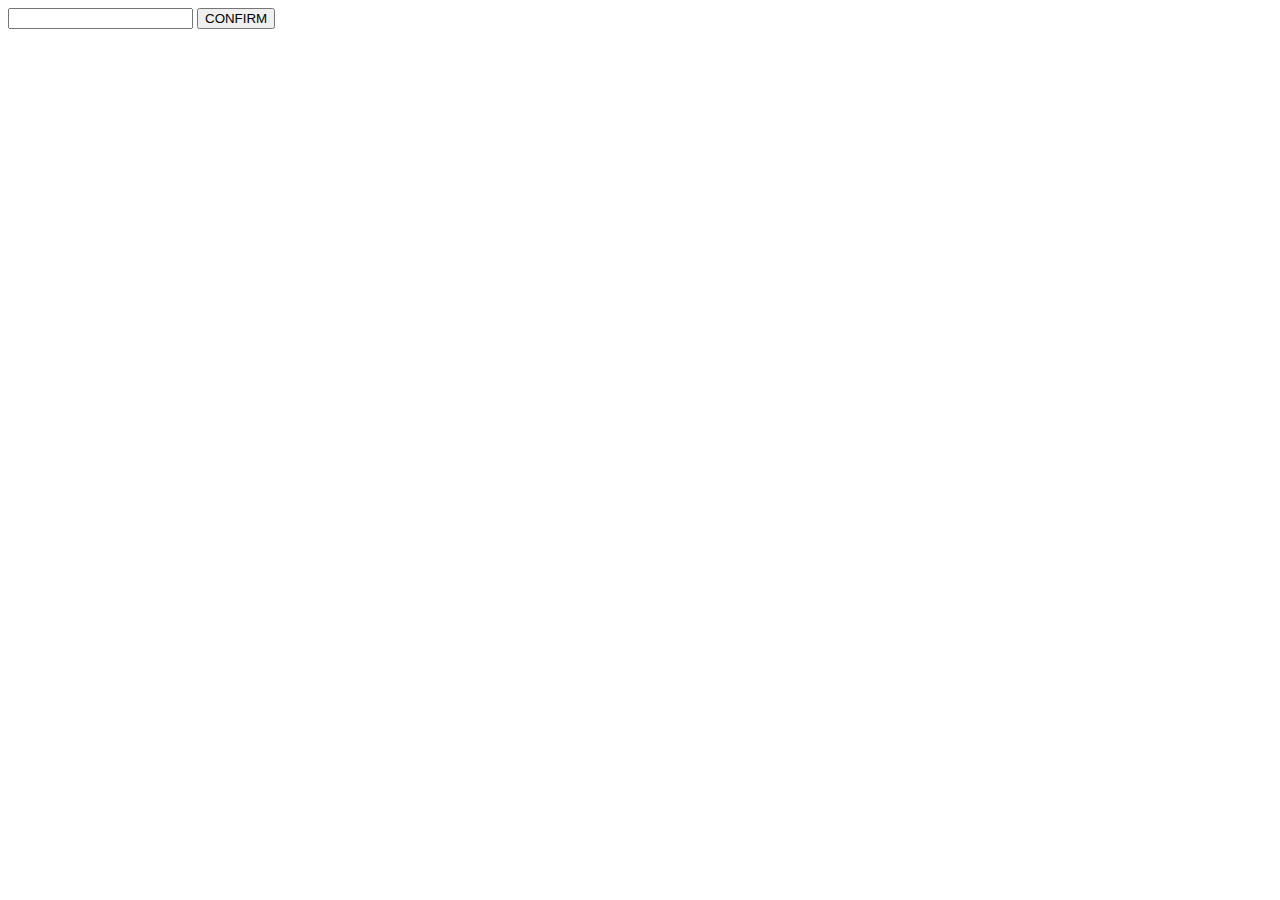
<file: BackgroundColor/index.html>
<!DOCTYPE html>
<html lang="en">
<head>
    <meta charset="UTF-8">
    <meta http-equiv="X-UA-Compatible" content="IE=edge">
    <meta name="viewport" content="width=device-width, initial-scale=1.0">
    <title>Document</title>
</head>
<body>
    <input  id="input" type="text">
    <button id="btn">CONFIRM</button>


    <script src="./assets/js/main.js"></script>
</body>
</html>
</file>
<file: Abb-Header/assets/styles/style.css>
* {
  overflow-x: hidden;
}

header .left #option .options {
  border: none;
  border-radius: none;
  outline: none;
  background-color: whitesmoke;
  font-weight: bold;
}

header .top {
  background-color: whitesmoke;
}

header .bottom .side-bar {
  font-size: 25px;
  cursor: pointer;
}

header .bottom .input {
  width: 100%;
}

.side-bar-responsive {
  display: block  !important;
}

.side {
  display: none;
}

.side .top {
  overflow-x: scroll;
}

.side .top a {
  display: -webkit-box;
  display: -ms-flexbox;
  display: flex;
  -webkit-box-pack: justify;
      -ms-flex-pack: justify;
          justify-content: space-between;
  margin: 15px 15px;
  padding: 5px 50px;
  border: 1px solid gray;
  text-decoration: none;
  background-color: #b9b8b8;
}

.side .bottom {
  overflow-y: scroll !important;
}

.side .bottom a {
  margin: 20px 0;
  border-bottom: 1px solid black;
  padding: 5px;
}
/*# sourceMappingURL=style.css.map */
</file>
